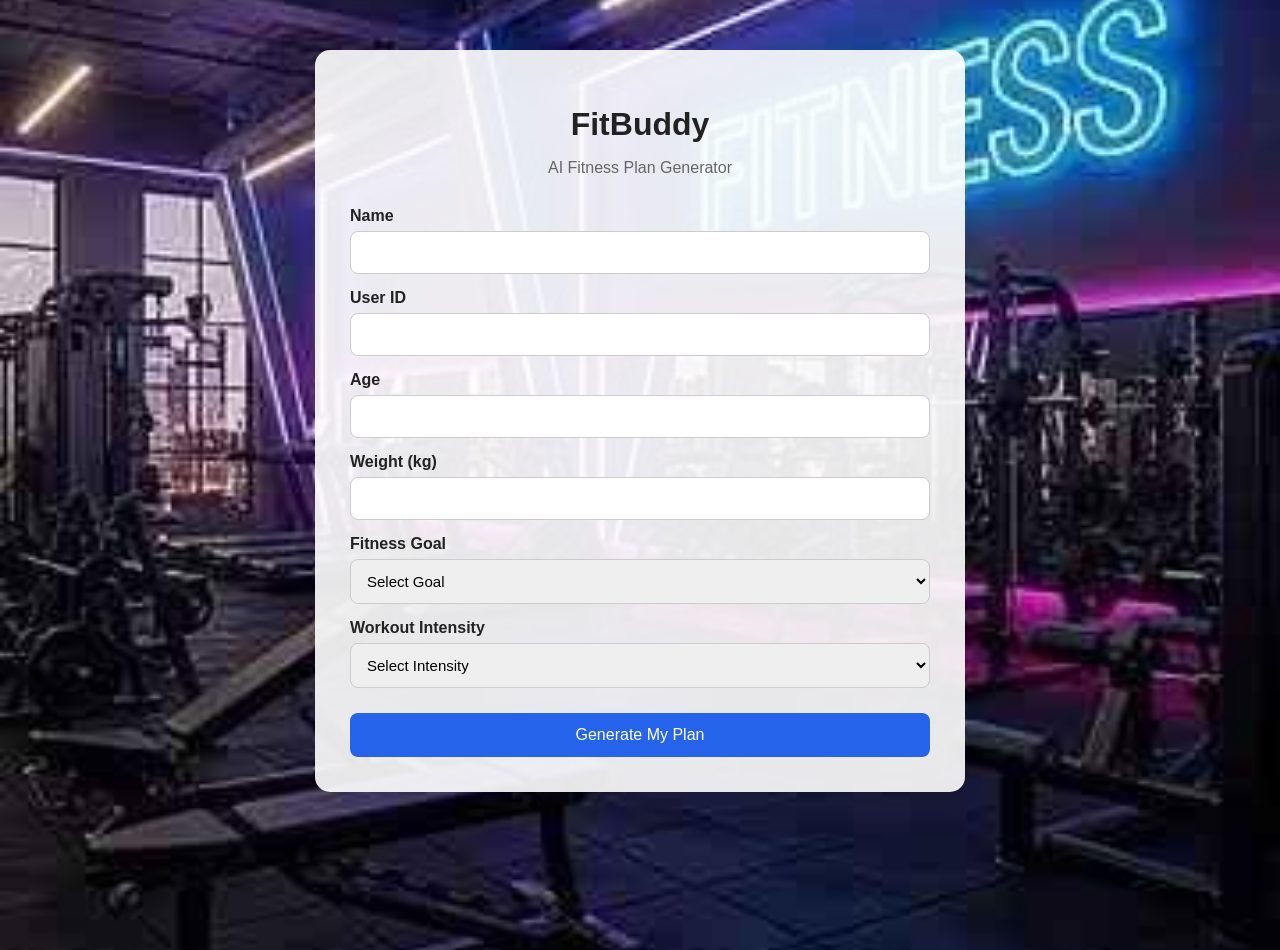
<file: templates/index.html>
<!DOCTYPE html>
<html lang="en">
<head>
    <meta charset="UTF-8">
    <meta name="viewport" content="width=device-width, initial-scale=1.0">
    <title>FitBuddy - AI Fitness Plan Generator</title>
    <link rel="stylesheet" href="/static/style.css">
</head>

<body>

    <div class="container">
        <h1>FitBuddy</h1>
        <p class="subtitle">AI Fitness Plan Generator</p>

        <form action="/generate" method="post">

            <label>Name</label>
            <input type="text" name="name" required>

            <label>User ID</label>
            <input type="text" name="user_id" required>

            <label>Age</label>
            <input type="number" name="age" min="13" required>

            <label>Weight (kg)</label>
            <input type="number" name="weight" step="0.1" min="1" required>

            <label>Fitness Goal</label>
            <select name="fitness_goal" required>
                <option value="">Select Goal</option>
                <option value="General Fitness">General Fitness</option>
                <option value="Strength">Strength</option>
                <option value="Flexibility">Flexibility</option>
                <option value="Endurance">Endurance</option>
            </select>

            <label>Workout Intensity</label>
            <select name="intensity" required>
                <option value="">Select Intensity</option>
                <option value="Low">Low</option>
                <option value="Moderate">Moderate</option>
                <option value="High">High</option>
            </select>

            <button type="submit">Generate My Plan</button>

        </form>
    </div>

</body>
</html>
</file>
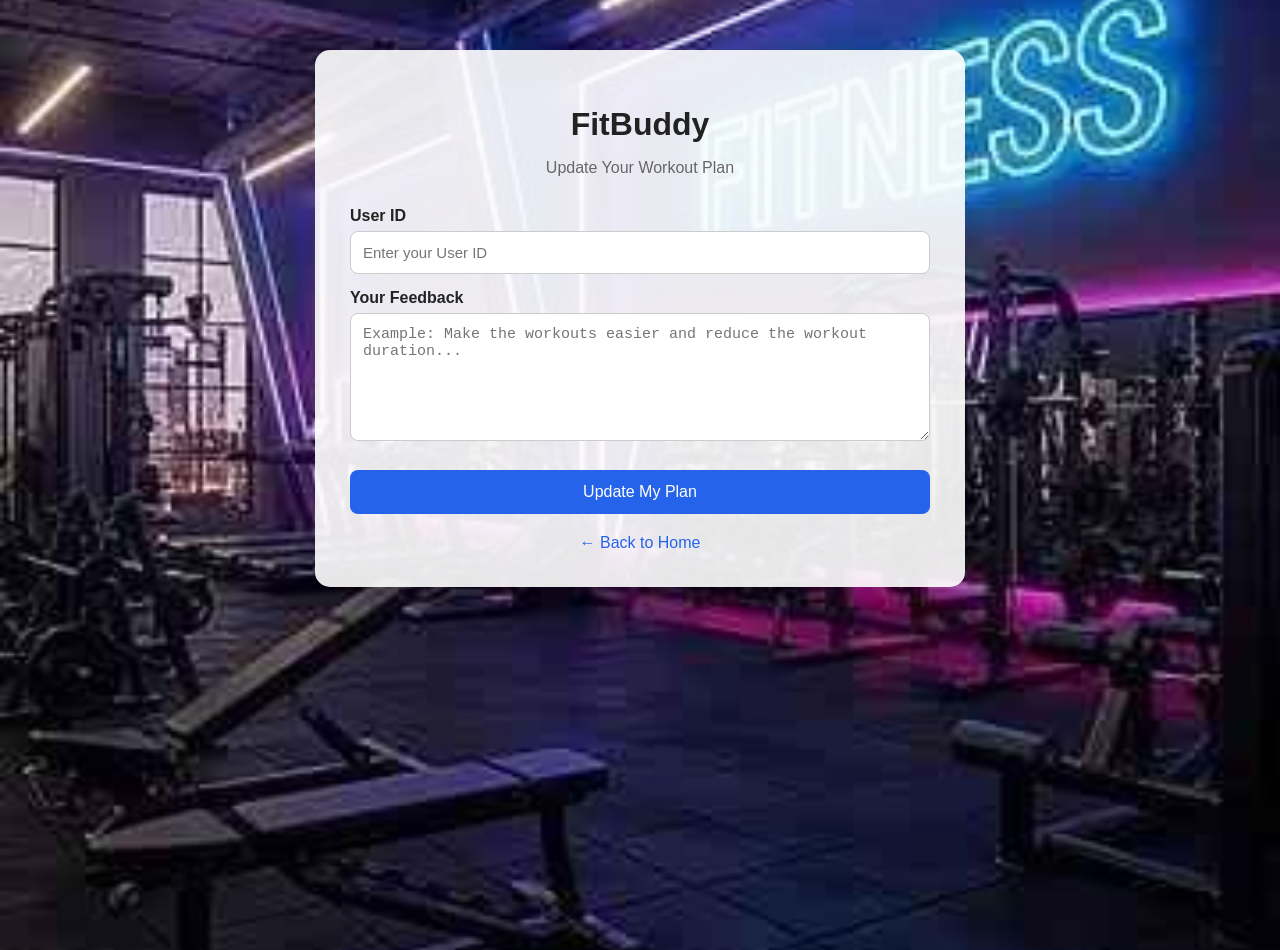
<file: templates/feedback.html>
<!DOCTYPE html>
<html lang="en">
<head>
    <meta charset="UTF-8">
    <meta name="viewport" content="width=device-width, initial-scale=1.0">
    <title>FitBuddy - Feedback</title>
    <link rel="stylesheet" href="/static/style.css">
</head>

<body>

<div class="container">

    <h1>FitBuddy</h1>
    <p class="subtitle">Update Your Workout Plan</p>

    <form action="/update" method="post">

        <label>User ID</label>
        <input
            type="text"
            name="user_id"
            placeholder="Enter your User ID"
            required
        >

        <label>Your Feedback</label>
        <textarea
            name="feedback"
            rows="6"
            placeholder="Example: Make the workouts easier and reduce the workout duration..."
            required
        ></textarea>

        <button type="submit">Update My Plan</button>

    </form>

    <a href="/" class="back-button">← Back to Home</a>

</div>

</body>
</html>
</file>
<file: static/style.css>
* {
    box-sizing: border-box;
}

body {
    margin: 0;
    min-height: 100vh;
    font-family: Arial, sans-serif;
    background: url("/static/images/fitness.jpg") center center / cover no-repeat fixed;
    color: #222;
}
.container {
    width: 90%;
    max-width: 650px;
    margin: 50px auto;
    background: rgba(255, 255, 255, 0.90);
    padding: 35px;
    border-radius: 15px;
    box-shadow: 0 5px 20px rgba(0, 0, 0, 0.12);
}
h1 {
    text-align: center;
    margin-bottom: 5px;
}

.subtitle {
    text-align: center;
    color: #666;
    margin-bottom: 30px;
}

label {
    display: block;
    margin-top: 15px;
    margin-bottom: 6px;
    font-weight: bold;
}

input,
select,
textarea {
    width: 100%;
    padding: 12px;
    border: 1px solid #ccc;
    border-radius: 8px;
    font-size: 15px;
}

button {
    width: 100%;
    margin-top: 25px;
    padding: 13px;
    border: none;
    border-radius: 8px;
    background: #2563eb;
    color: white;
    font-size: 16px;
    cursor: pointer;
}

button:hover {
    opacity: 0.9;
}

.plan-box,
.feedback-box {
    margin-top: 25px;
    padding: 20px;
    border-radius: 10px;
    background: #f7f9fc;
}

pre {
    white-space: pre-wrap;
    font-family: Arial, sans-serif;
    line-height: 1.6;
}

.back-button {
    display: block;
    text-align: center;
    margin-top: 20px;
    text-decoration: none;
    color: #2563eb;
}
</file>
